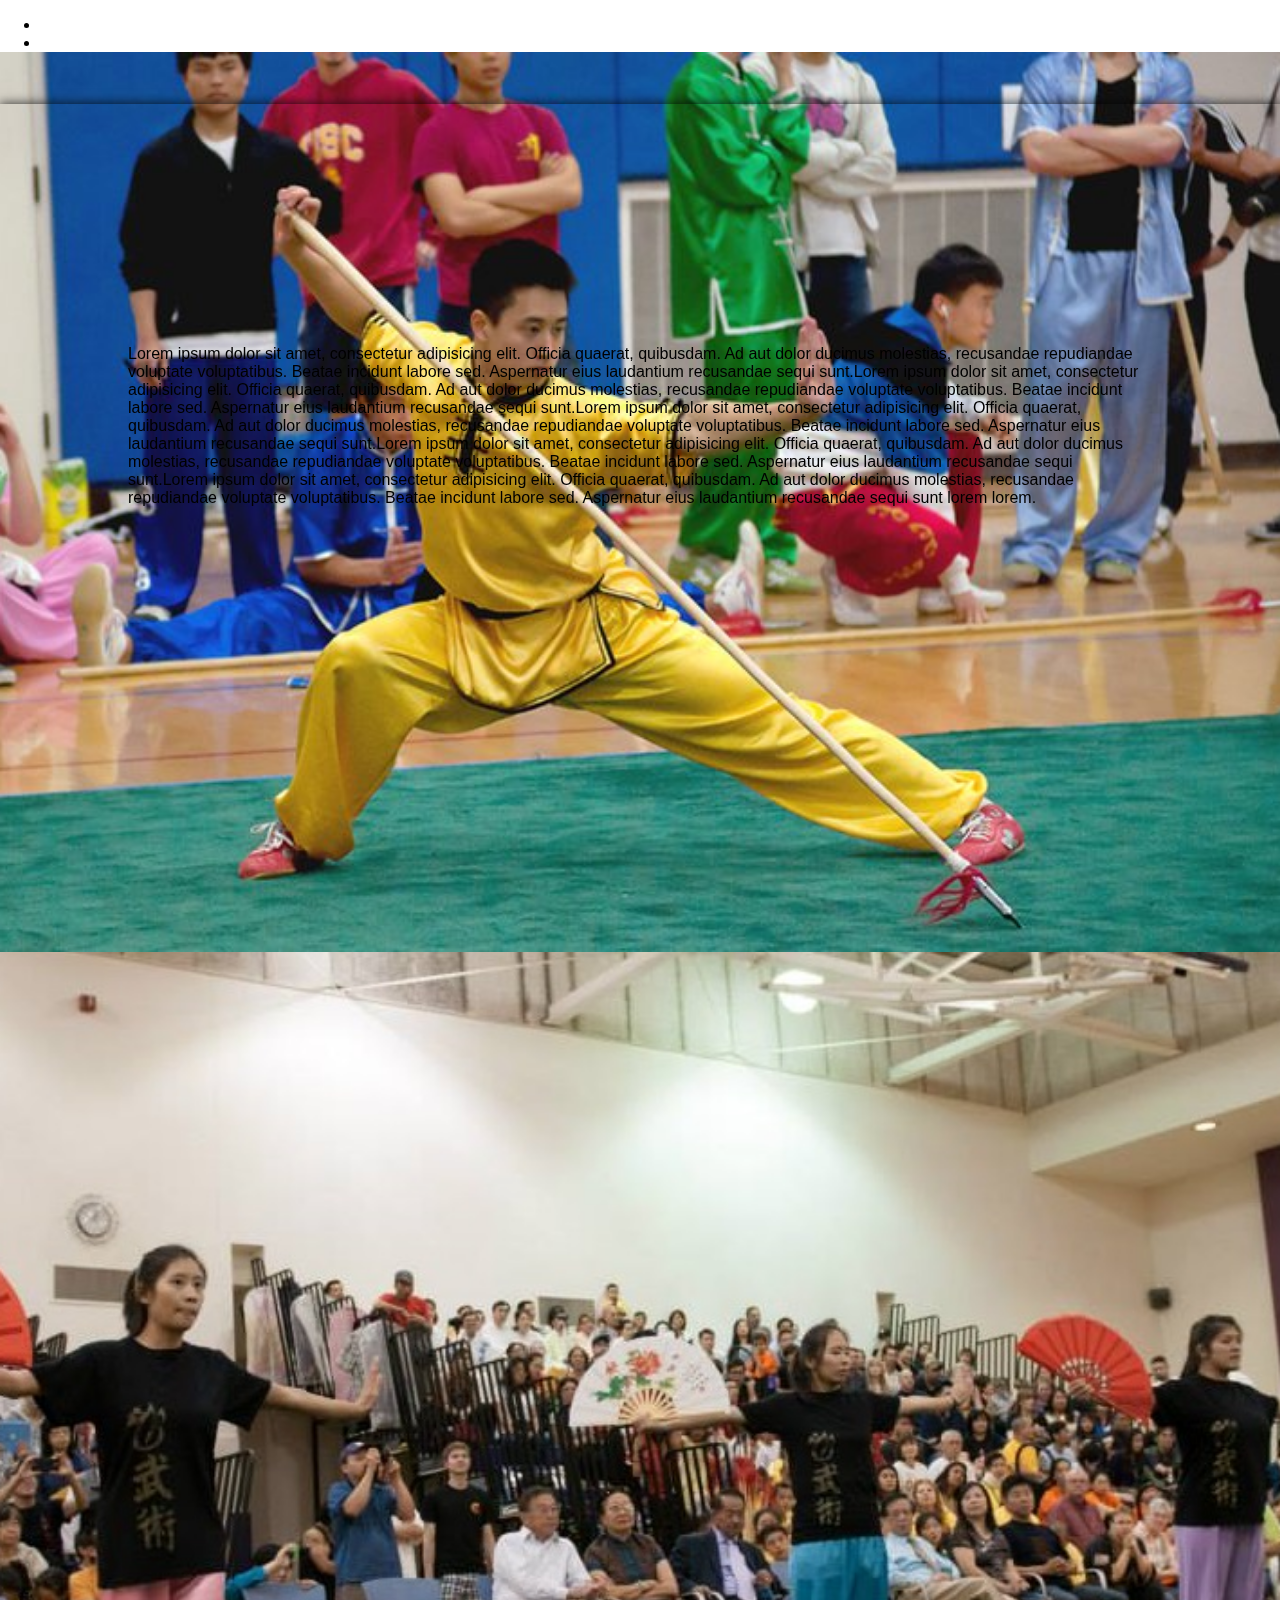
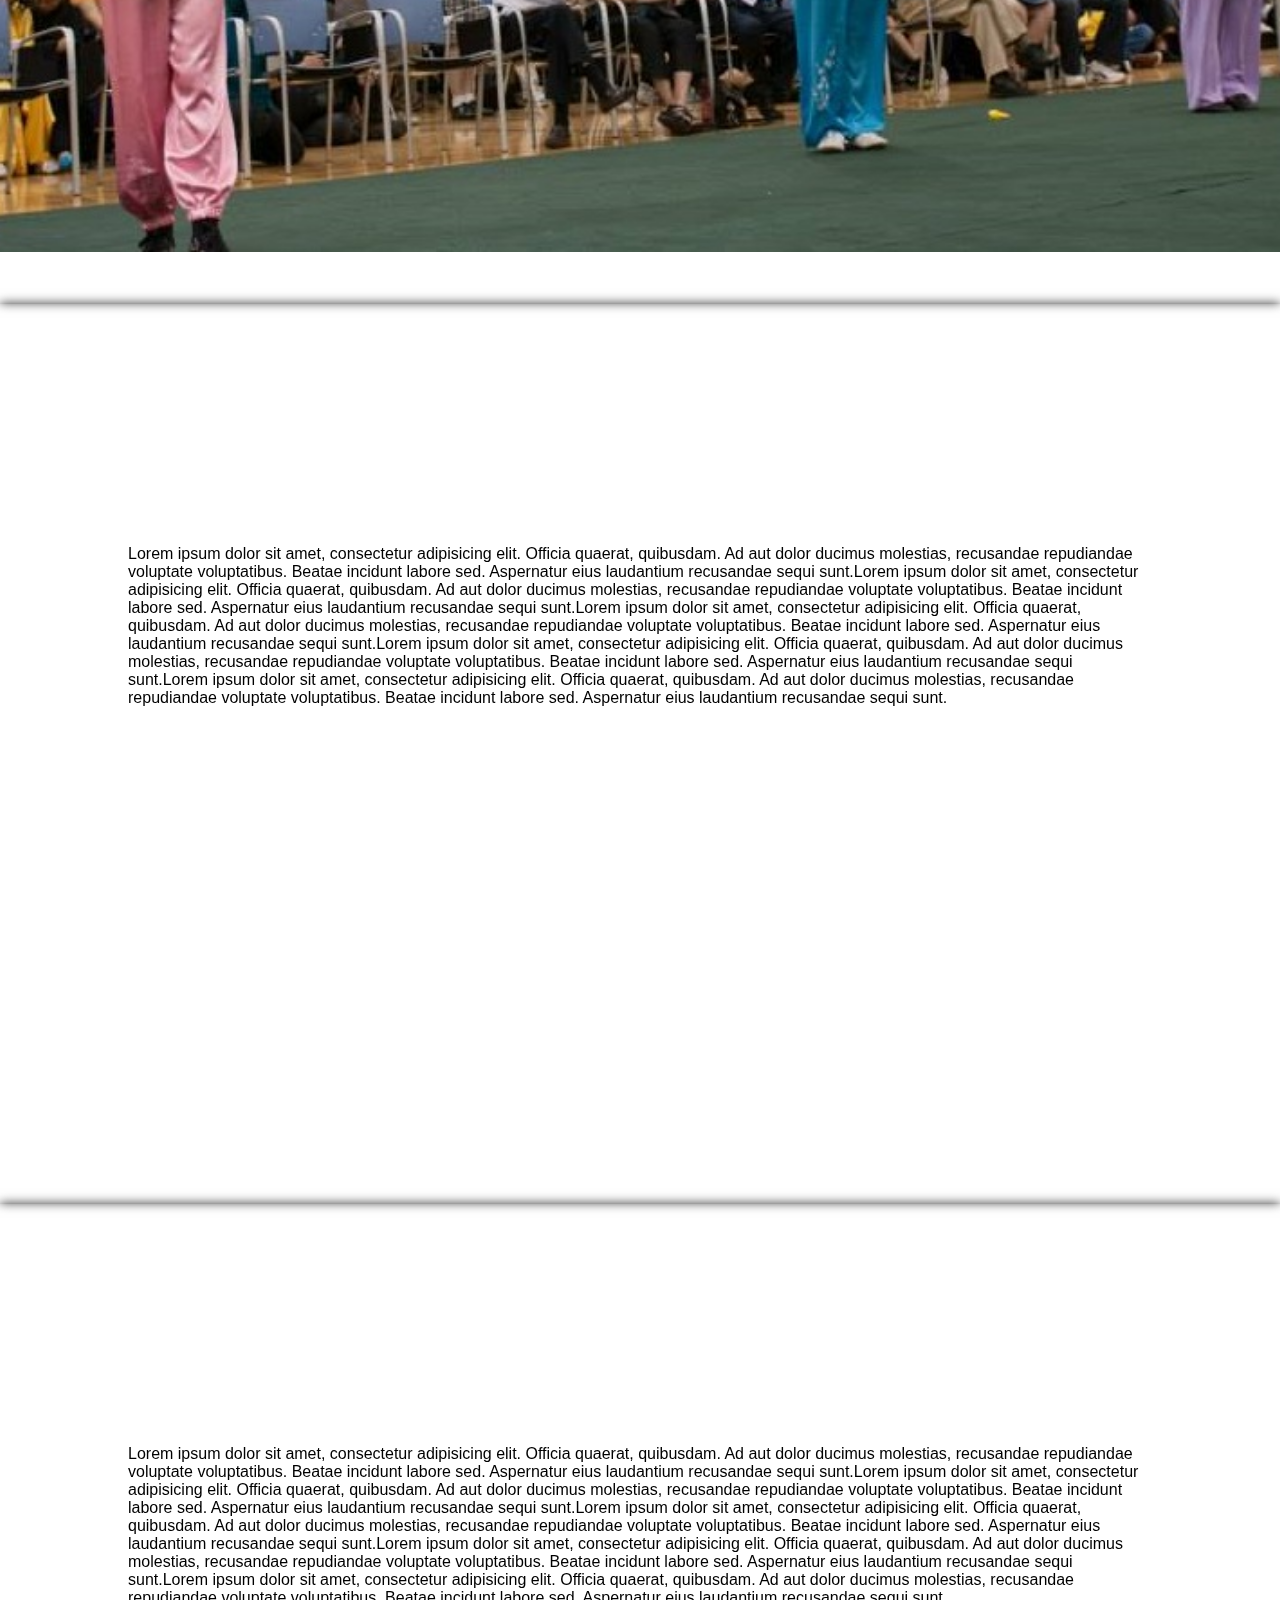
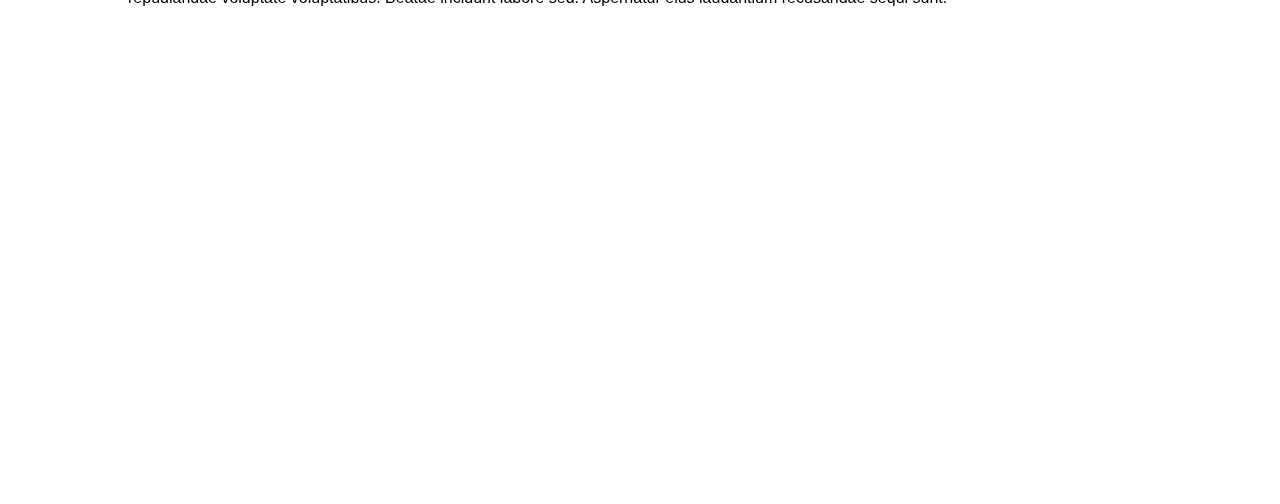
<file: Events.html>
<!DOCTYPE html>
<html>
    <head lang="en">
        <link rel="stylesheet" type="text/css" href="css/main.css"/>
        <link rel="stylesheet" href="css/Events.css"/>

        <meta charset="UTF-8">

        <title>Events</title>
    </head>

    <body class="events">
        <div id="navigation">
            <ul id="navEvents">
                <li data-slide="1" class="current"></li>
                <li data-slide="2"></li>
                <li data-slide="3"></li>
                <li data-slide="4"></li>
            </ul>
        </div>

        <div class="slide" id="slide1" data-slide="1" data-stellar-background-ratio="0.5">
            <p data-stellar-ratio="0.7" data-stellar-vetical-offset="-450">
                Lorem ipsum dolor sit amet, consectetur adipisicing elit. Officia
                quaerat, quibusdam. Ad aut dolor ducimus molestias, recusandae repudiandae
                voluptate voluptatibus. Beatae incidunt labore sed. Aspernatur eius laudantium
                recusandae sequi sunt.Lorem ipsum dolor sit amet, consectetur adipisicing elit. Officia
                quaerat, quibusdam. Ad aut dolor ducimus molestias, recusandae repudiandae
                voluptate voluptatibus. Beatae incidunt labore sed. Aspernatur eius laudantium
                recusandae sequi sunt.Lorem ipsum dolor sit amet, consectetur adipisicing elit. Officia
                quaerat, quibusdam. Ad aut dolor ducimus molestias, recusandae repudiandae
                voluptate voluptatibus. Beatae incidunt labore sed. Aspernatur eius laudantium
                recusandae sequi sunt.Lorem ipsum dolor sit amet, consectetur adipisicing elit. Officia
                quaerat, quibusdam. Ad aut dolor ducimus molestias, recusandae repudiandae
                voluptate voluptatibus. Beatae incidunt labore sed. Aspernatur eius laudantium
                recusandae sequi sunt.Lorem ipsum dolor sit amet, consectetur adipisicing elit. Officia
                quaerat, quibusdam. Ad aut dolor ducimus molestias, recusandae repudiandae
                voluptate voluptatibus. Beatae incidunt labore sed. Aspernatur eius laudantium
                recusandae sequi sunt lorem lorem.
            </p>
        </div>

        <div class="slide" id="slide2" data-slide="2" data-stellar-background-ratio="0.5">
            <p data-stellar-ratio="0.7" data-stellar-vetical-offset="-450">
                Lorem ipsum dolor sit amet, consectetur adipisicing elit. Officia
                quaerat, quibusdam. Ad aut dolor ducimus molestias, recusandae repudiandae
                voluptate voluptatibus. Beatae incidunt labore sed. Aspernatur eius laudantium
                recusandae sequi sunt.Lorem ipsum dolor sit amet, consectetur adipisicing elit. Officia
                quaerat, quibusdam. Ad aut dolor ducimus molestias, recusandae repudiandae
                voluptate voluptatibus. Beatae incidunt labore sed. Aspernatur eius laudantium
                recusandae sequi sunt.Lorem ipsum dolor sit amet, consectetur adipisicing elit. Officia
                quaerat, quibusdam. Ad aut dolor ducimus molestias, recusandae repudiandae
                voluptate voluptatibus. Beatae incidunt labore sed. Aspernatur eius laudantium
                recusandae sequi sunt.Lorem ipsum dolor sit amet, consectetur adipisicing elit. Officia
                quaerat, quibusdam. Ad aut dolor ducimus molestias, recusandae repudiandae
                voluptate voluptatibus. Beatae incidunt labore sed. Aspernatur eius laudantium
                recusandae sequi sunt.Lorem ipsum dolor sit amet, consectetur adipisicing elit. Officia
                quaerat, quibusdam. Ad aut dolor ducimus molestias, recusandae repudiandae
                voluptate voluptatibus. Beatae incidunt labore sed. Aspernatur eius laudantium
                recusandae sequi sunt.
            </p>
        </div>

        <div class="slide" id="slide3" data-slide="3" data-stellar-background-ratio="0.5">
            <p data-stellar-ratio="0.7" data-stellar-vetical-offset="-450">
                Lorem ipsum dolor sit amet, consectetur adipisicing elit. Officia
                quaerat, quibusdam. Ad aut dolor ducimus molestias, recusandae repudiandae
                voluptate voluptatibus. Beatae incidunt labore sed. Aspernatur eius laudantium
                recusandae sequi sunt.Lorem ipsum dolor sit amet, consectetur adipisicing elit. Officia
                quaerat, quibusdam. Ad aut dolor ducimus molestias, recusandae repudiandae
                voluptate voluptatibus. Beatae incidunt labore sed. Aspernatur eius laudantium
                recusandae sequi sunt.Lorem ipsum dolor sit amet, consectetur adipisicing elit. Officia
                quaerat, quibusdam. Ad aut dolor ducimus molestias, recusandae repudiandae
                voluptate voluptatibus. Beatae incidunt labore sed. Aspernatur eius laudantium
                recusandae sequi sunt.Lorem ipsum dolor sit amet, consectetur adipisicing elit. Officia
                quaerat, quibusdam. Ad aut dolor ducimus molestias, recusandae repudiandae
                voluptate voluptatibus. Beatae incidunt labore sed. Aspernatur eius laudantium
                recusandae sequi sunt.Lorem ipsum dolor sit amet, consectetur adipisicing elit. Officia
                quaerat, quibusdam. Ad aut dolor ducimus molestias, recusandae repudiandae
                voluptate voluptatibus. Beatae incidunt labore sed. Aspernatur eius laudantium
                recusandae sequi sunt.
            </p>
        </div>

        <div class="slide" id="slide4" data-slide="4" data-stellar-background-ratio="0.5">
            <p data-stellar-ratio="0.7" data-stellar-vetical-offset="-450">
                Lorem ipsum dolor sit amet, consectetur adipisicing elit. Officia
                quaerat, quibusdam. Ad aut dolor ducimus molestias, recusandae repudiandae
                voluptate voluptatibus. Beatae incidunt labore sed. Aspernatur eius laudantium
                recusandae sequi sunt.Lorem ipsum dolor sit amet, consectetur adipisicing elit. Officia
                quaerat, quibusdam. Ad aut dolor ducimus molestias, recusandae repudiandae
                voluptate voluptatibus. Beatae incidunt labore sed. Aspernatur eius laudantium
                recusandae sequi sunt.Lorem ipsum dolor sit amet, consectetur adipisicing elit. Officia
                quaerat, quibusdam. Ad aut dolor ducimus molestias, recusandae repudiandae
                voluptate voluptatibus. Beatae incidunt labore sed. Aspernatur eius laudantium
                recusandae sequi sunt.Lorem ipsum dolor sit amet, consectetur adipisicing elit. Officia
                quaerat, quibusdam. Ad aut dolor ducimus molestias, recusandae repudiandae
                voluptate voluptatibus. Beatae incidunt labore sed. Aspernatur eius laudantium
                recusandae sequi sunt.Lorem ipsum dolor sit amet, consectetur adipisicing elit. Officia
                quaerat, quibusdam. Ad aut dolor ducimus molestias, recusandae repudiandae
                voluptate voluptatibus. Beatae incidunt labore sed. Aspernatur eius laudantium
                recusandae sequi sunt.
            </p>
        </div>
        <script type="text/javascript" src="js/events.js"></script>
    </body>
</html>
</file>
<file: css/main.css>
body {
    font-family: 'Lato', 'Helvetica Neue', 'Helvetica', sans-serif;
    font-size: 16px;
    font-weight: 300;
}

#content {
     padding: 0;
     width: 100%;
     text-align: center;
     background-color: #4b2e83;
 }

.container-fluid {
    padding: 0;
}
</file>
<file: css/Events.css>
.events {
    margin:0;
    padding:0;
    perspective: 1px;
    transform-style: preserve-3d;
    height: 100%;
    overflow-x: hidden;
    position: fixed;
}

.events .description {
    float: right;
    background-color: rgba(255,255,255, 0.9);
    background-attachment: fixed;
    width: 50%;
    padding: 5%;
    border-radius: 5px;
    -webkit-box-shadow: 0 0 15px rgba(0, 0, 0, 0.9);
    -moz-box-shadow: 0 0 15px rgba(0, 0, 0, 0.9);
    box-shadow: 0 0 15px rgba(0, 0, 0, 0.9);
}

.events .slide {
    position: relative;
    padding: 25vh 10%;
    min-height: 100vh;
    width: 100vw;
    box-sizing: border-box;
    box-shadow: 0 -1px 10px rgba(0, 0, 0, .7);
    transform-style: inherit;
}

.events .slide, .slide:before {
    background: 50% 50% / cover;
}

.events .slide:before {
    content: "";
    position: absolute;
    top: 0;
    bottom: 0;
    left:0;
    right:0;
}

.events #slide1:before {
    background-image: url("../img/sakura_con.JPG");
    transform: translateZ(-1px) scale(2);
    z-index: -1;
}

.events #slide2 {
    background-image: url("../img/lunar_new_year.jpg");
    background-attachment: fixed;
}

.events #slide3:before {
    background-image: url("../img/SIMAC.png");
    transform: translateZ(-1px) scale(2);
    z-index: -1;
}

.events #slide4 {
    background-image: url("../img/wushu_collegiates.jpg");
    background-attachment: fixed;
}
</file>
